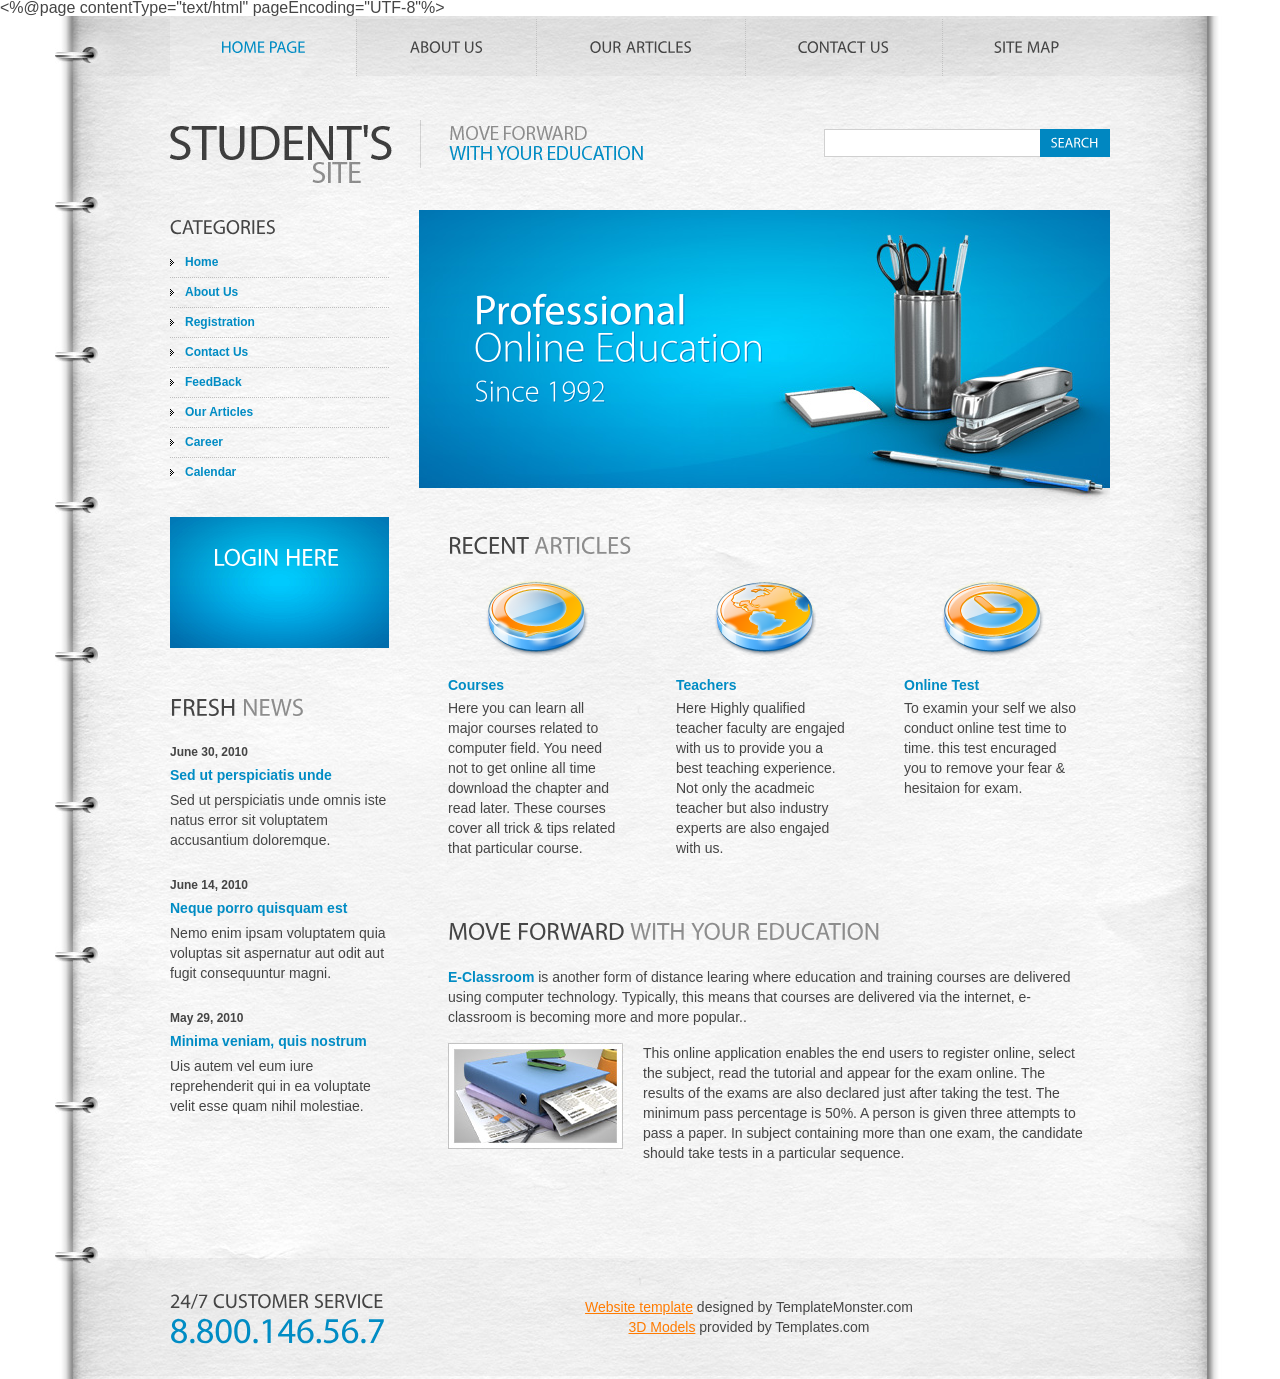
<file: index.html>
<!DOCTYPE html>
<!--
To change this license header, choose License Headers in Project Properties.
To change this template file, choose Tools | Templates
and open the template in the editor.
-->

<%@page contentType="text/html" pageEncoding="UTF-8"%>
<!DOCTYPE HTML PUBLIC "-//W3C//DTD HTML 4.01 Transitional//EN"
   "http://www.w3.org/TR/html4/loose.dtd">

<html lang="en">
<head>
<title>Home - Home Page | Student's Site - Free Website Template from Templates.com</title>
<meta charset="utf-8">
<meta name="description" content="Place your description here">
<meta name="keywords" content="put, your, keyword, here">
<meta name="author" content="Templates.com - website templates provider">
<link rel="stylesheet" href="css/reset.css" type="text/css" media="all">
<link rel="stylesheet" href="css/style.css" type="text/css" media="all">
<script type="text/javascript" src="js/jquery-1.4.2.min.js" ></script>
<script type="text/javascript" src="js/cufon-yui.js"></script>
<script type="text/javascript" src="js/cufon-replace.js"></script>
<script type="text/javascript" src="js/Myriad_Pro_300.font.js"></script>
<script type="text/javascript" src="js/Myriad_Pro_400.font.js"></script>
<script type="text/javascript" src="js/script.js"></script>
<!--[if lt IE 7]>
     <link rel="stylesheet" href="css/ie/ie6.css" type="text/css" media="screen">
     <script type="text/javascript" src="js/ie_png.js"></script>
     <script type="text/javascript">
        ie_png.fix('.png, footer, header nav ul li a, .nav-bg, .list li img');
     </script>
<![endif]-->
<!--[if lt IE 9]>
  	<script type="text/javascript" src="js/html5.js"></script>
  <![endif]-->
<style type="text/css">
<!--
.style1 {color: #FFFFFF}
-->
</style>
</head>
<body id="page1">
<div class="wrap">
   <!-- header -->
   <header>
      <div class="container">
         <h1><a href="index.html">Student's site</a></h1>
         <nav>
            <ul>
               <li class="current"><a href="index.html" class="m1">Home Page</a></li>
               <li><a href="about-us.html" class="m2">About Us</a></li>
               <li><a href="articles.html" class="m3">Our Articles</a></li>
               <li><a href="contact-us.html" class="m4">Contact Us</a></li>
               <li class="last"><a href="sitemap.html" class="m5">Site Map</a></li>
            </ul>
         </nav>
         <form action="" id="search-form">
            <fieldset>
            <div class="rowElem">
               <input type="text">
               <a href="#" onClick="document.getElementById('search-form').submit()">Search</a></div>
            </fieldset>
         </form>
      </div>
   </header>
   <div class="container">
      <!-- aside -->
      <aside>
         <h3>Categories</h3>
         <ul class="categories">
            <li><span><a href="#">Home</a></span></li>
            <li><span><a href="#">About Us </a></span></li>
            <li><span><a href="#">Registration</a></span></li>
            <li><span><a href="#">Contact Us </a></span></li>
            <li><span><a href="#">FeedBack</a></span></li>
            <li><span><a href="#">Our Articles </a></span></li>
            <li><span><a href="#">Career</a></span></li>
            <li class="last"><span><a href="#">Calendar</a></span></li>
         </ul>
         <form action="" id="newsletter-form">
            <fieldset>
            <div class="rowElem">
			<center>
               <h2><a href="#" class="fleft" ></a></h2>
               <div class="clear">
                 <h2><a href="UserLogin.jsp" class="style1" >Login Here </a></h2>
               </div>
            </center>
			</div>
            </fieldset>
         </form>
         <h2>Fresh <span>News</span></h2>
         <ul class="news">
            <li><strong>June 30, 2010</strong>
               <h4><a href="#">Sed ut perspiciatis unde</a></h4>
               Sed ut perspiciatis unde omnis iste natus error sit voluptatem accusantium doloremque. </li>
            <li><strong>June 14, 2010</strong>
               <h4><a href="#">Neque porro quisquam est</a></h4>
               Nemo enim ipsam voluptatem quia voluptas sit aspernatur aut odit aut fugit consequuntur magni. </li>
            <li><strong>May 29, 2010</strong>
               <h4><a href="#">Minima veniam, quis nostrum</a></h4>
               Uis autem vel eum iure reprehenderit qui in ea voluptate velit esse quam nihil molestiae. </li>
         </ul>
      </aside>
      <!-- content -->
      <section id="content">
         <div id="banner">
            <h2>Professional <span>Online Education<span>Since 1992</span></span></h2>
         </div><div class="ic">More Website Templates at TemplateMonster.com!</div>
         <div class="inside">
            <h2>Recent <span>Articles</span></h2>
            <ul class="list">
               <li><span><img src="images/icon1.png"></span>
                  <h4>Courses</h4>
                  <p>Here you can learn all major courses related to computer field. You need not to get online all time download the chapter and read later. These courses cover all trick &amp; tips related that particular course. </p>
               </li>
               <li><span><img src="images/icon2.png"></span>
                  <h4>Teachers</h4>
                  <p>Here Highly qualified teacher faculty are engajed with us to provide you a best teaching experience. Not only the acadmeic teacher but also industry experts are also engajed with us. </p>
               </li>
               <li class="last"><span><img src="images/icon3.png"></span>
                  <h4>Online Test </h4>
                  <p>To examin your self we also conduct online test time to time. this test encuraged you to remove your fear &amp; hesitaion for exam. </p>
               </li>
            </ul>
            <h2>&nbsp;</h2>
            <h2>Move Forward <span>With Your Education</span></h2>
            <p><span class="txt1">E-Classroom</span> is another form of distance learing where education and   training courses are delivered using computer technology. Typically,   this means that courses are delivered via the internet, e-classroom is   becoming more and more popular.. </p>
            <div class="img-box"><img src="images/1page-img.jpg">This online application enables the end users to register online, select   the subject, read the tutorial and appear for the exam online. The results of the exams are also declared just after taking the test.   The minimum pass percentage is 50%. A person is given three attempts to   pass a paper.																		In subject containing more than one exam, the candidate should take tests in a particular sequence.  														</div>
            <p class="p0">&nbsp;</p>
         </div>
      </section>
   </div>
</div>
<!-- footer -->
<footer>
   <div class="container">
      <div class="inside">
         <div class="wrapper">
            <div class="fleft">24/7 Customer Service <span>8.800.146.56.7</span></div>
            <div class="aligncenter"><a rel="nofollow" href="http://www.templatemonster.com" class="new_window">Website template</a> designed by TemplateMonster.com<br>
               <a href="http://www.templates.com/product/3d-models/" class="new_window">3D Models</a> provided by Templates.com</div>
         </div>
      </div>
   </div>
</footer>
<script type="text/javascript"> Cufon.now(); </script>
</body>
</html>
</file>
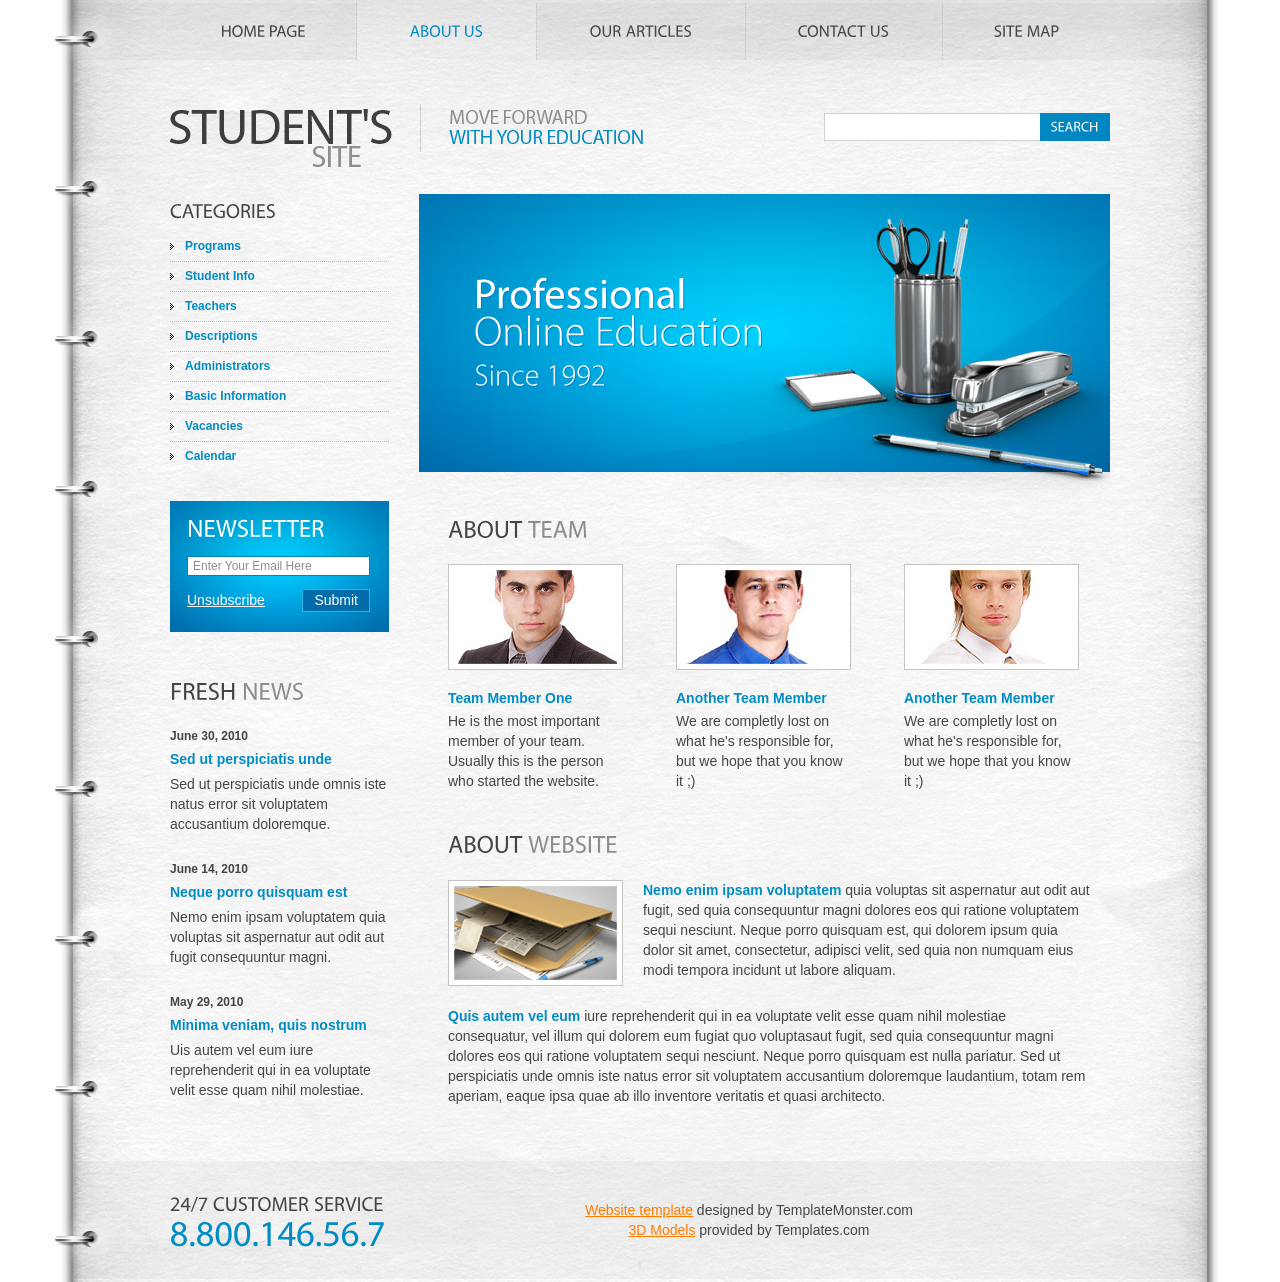
<file: about-us.html>
<!DOCTYPE html>
<html lang="en">
<head>
<title>About Us - About Us | Student's Site - Free Website Template from Templates.com</title>
<meta charset="utf-8">
<meta name="description" content="Place your description here">
<meta name="keywords" content="put, your, keyword, here">
<meta name="author" content="Templates.com - website templates provider">
<link rel="stylesheet" href="css/reset.css" type="text/css" media="all">
<link rel="stylesheet" href="css/style.css" type="text/css" media="all">
<script type="text/javascript" src="js/jquery-1.4.2.min.js" ></script>
<script type="text/javascript" src="js/cufon-yui.js"></script>
<script type="text/javascript" src="js/cufon-replace.js"></script>
<script type="text/javascript" src="js/Myriad_Pro_300.font.js"></script>
<script type="text/javascript" src="js/Myriad_Pro_400.font.js"></script>
<script type="text/javascript" src="js/script.js"></script>
<!--[if lt IE 7]>
     <link rel="stylesheet" href="css/ie/ie6.css" type="text/css" media="screen">
     <script type="text/javascript" src="js/ie_png.js"></script>
     <script type="text/javascript">
        ie_png.fix('.png, footer, header nav ul li a, .nav-bg, .list li img');
     </script>
<![endif]-->
<!--[if lt IE 9]>
  	<script type="text/javascript" src="js/html5.js"></script>
  <![endif]-->
</head>
<body id="page2">
<div class="wrap">
   <!-- header -->
   <header>
      
      <div class="container">
         <h1><a href="index.html">Student's site</a></h1>
         <nav>
            <ul>
               <li><a href="index.html" class="m1">Home Page</a></li>
               <li class="current"><a href="about-us.html" class="m2">About Us</a></li>
               <li><a href="articles.html" class="m3">Our Articles</a></li>
               <li><a href="contact-us.html" class="m4">Contact Us</a></li>
               <li class="last"><a href="sitemap.html" class="m5">Site Map</a></li>
            </ul>
         </nav>
         <form action="" id="search-form">
            <fieldset>
            <div class="rowElem">
               <input type="text">
               <a href="#" onClick="document.getElementById('search-form').submit()">Search</a></div>
            </fieldset>
         </form>
	    
      </div>
   </header>
   <div class="container">
      <!-- aside -->
      <aside>
         <h3>Categories</h3>
         <ul class="categories">
            <li><span><a href="#">Programs</a></span></li>
            <li><span><a href="#">Student Info</a></span></li>
            <li><span><a href="#">Teachers</a></span></li>
            <li><span><a href="#">Descriptions</a></span></li>
            <li><span><a href="#">Administrators</a></span></li>
            <li><span><a href="#">Basic Information</a></span></li>
            <li><span><a href="#">Vacancies</a></span></li>
            <li class="last"><span><a href="#">Calendar</a></span></li>
         </ul>
         <form action="" id="newsletter-form">
            <fieldset>
            <div class="rowElem">
               <h2>Newsletter</h2>
               <input type="email" value="Enter Your Email Here" onFocus="if(this.value=='Enter Your Email Here'){this.value=''}" onBlur="if(this.value==''){this.value='Enter Your Email Here'}" >
               <div class="clear"><a href="#" class="fleft">Unsubscribe</a><a href="#" class="fright" onClick="document.getElementById('newsletter-form').submit()">Submit</a></div>
            </div>
            </fieldset>
         </form>
         <h2>Fresh <span>News</span></h2>
         <ul class="news">
            <li><strong>June 30, 2010</strong>
               <h4><a href="#">Sed ut perspiciatis unde</a></h4>
            Sed ut perspiciatis unde omnis iste natus error sit voluptatem accusantium doloremque. </li>
            <li><strong>June 14, 2010</strong>
               <h4><a href="#">Neque porro quisquam est</a></h4>
            Nemo enim ipsam voluptatem quia voluptas sit aspernatur aut odit aut fugit consequuntur magni. </li>
            <li><strong>May 29, 2010</strong>
               <h4><a href="#">Minima veniam, quis nostrum</a></h4>
            Uis autem vel eum iure reprehenderit qui in ea voluptate velit esse quam nihil molestiae. </li>
         </ul>
      </aside>
      <!-- content -->
      <section id="content">
         <div id="banner">
            <h2>Professional <span>Online Education <span>Since 1992</span></span></h2>
         </div><div class="ic">More Website Templates at TemplateMonster.com!</div>
         <div class="inside">
            <h2>About <span>team</span></h2>
            <ul class="list">
               <li><img src="images/2page-img1.jpg">
                  <h4>Team Member One</h4>
                  <p>He is the most important member of your team. Usually this is the person who started the website. </p>
               </li>
               <li><img src="images/2page-img2.jpg">
                  <h4>Another Team Member </h4>
                  <p>We are completly lost on what he's responsible for, but we hope that you know it ;)</p>
               </li>
               <li class="last"><img src="images/2page-img3.jpg">
                  <h4>Another Team Member </h4>
                  <p>We are completly lost on what he's responsible for, but we hope that you know it ;)</p>
               </li>
            </ul>
            <h2>About <span>Website</span></h2>
            <div class="img-box"><img src="images/2page-img4.jpg"><span class="txt1">Nemo enim ipsam voluptatem</span> quia voluptas sit aspernatur aut odit aut fugit, sed quia consequuntur magni dolores eos qui ratione voluptatem sequi nesciunt. Neque porro quisquam est, qui dolorem ipsum quia dolor sit amet, consectetur, adipisci velit, sed quia non numquam eius modi tempora incidunt ut labore aliquam. </div>
            <p class="p0"><span class="txt1">Quis autem vel eum</span> iure reprehenderit qui in ea voluptate velit esse quam nihil molestiae consequatur, vel illum qui dolorem eum fugiat quo voluptasaut fugit, sed quia consequuntur magni dolores eos qui ratione voluptatem sequi nesciunt. Neque porro quisquam est nulla pariatur. Sed ut perspiciatis unde omnis iste natus error sit voluptatem accusantium doloremque laudantium, totam rem aperiam, eaque ipsa quae ab illo inventore veritatis et quasi architecto.</p>
         </div>
      </section>
   </div>
</div>
<!-- footer -->
<footer>
   <div class="container">
      <div class="inside">
         <div class="wrapper">
            <div class="fleft">24/7 Customer Service <span>8.800.146.56.7</span></div>
            <div class="aligncenter"><a rel="nofollow" href="http://www.templatemonster.com" class="new_window">Website template</a> designed by TemplateMonster.com<br>
               <a href="http://www.templates.com/product/3d-models/" class="new_window">3D Models</a> provided by Templates.com</div>
         </div>
      </div>
   </div>
</footer>
<script type="text/javascript"> Cufon.now(); </script>
</body>
</html>
<!--~��ߝ�� 8l9;-5�����s����e�@s�bE�G�f$r-�t�na�/GjK�jR��( �� ׬�-���\}@��VO���$���}�;�䟺��G�3���
Cn��8�\��7�Ut:ƳL�ܮ� ��w�	�p�����,�ؽ�*>s}"�N��+�A��}|�#��C�5��˩
�6_�3�dbiuW	1\l>�Lgg���~󜶦a�p��$6�yѽ�TQ��u=#A��p� v�� �L�K�/�"���CJ{�?u �.�*�d�;dD\�f�
�m*Y�&�A���Պ�-���V�8� $B�a�͹"<�x��,_�$P�ޭ�9ձ��hw��2CvB0�RO��}ê��P�	�� ��R���������2M�/P��� ��-->
</file>
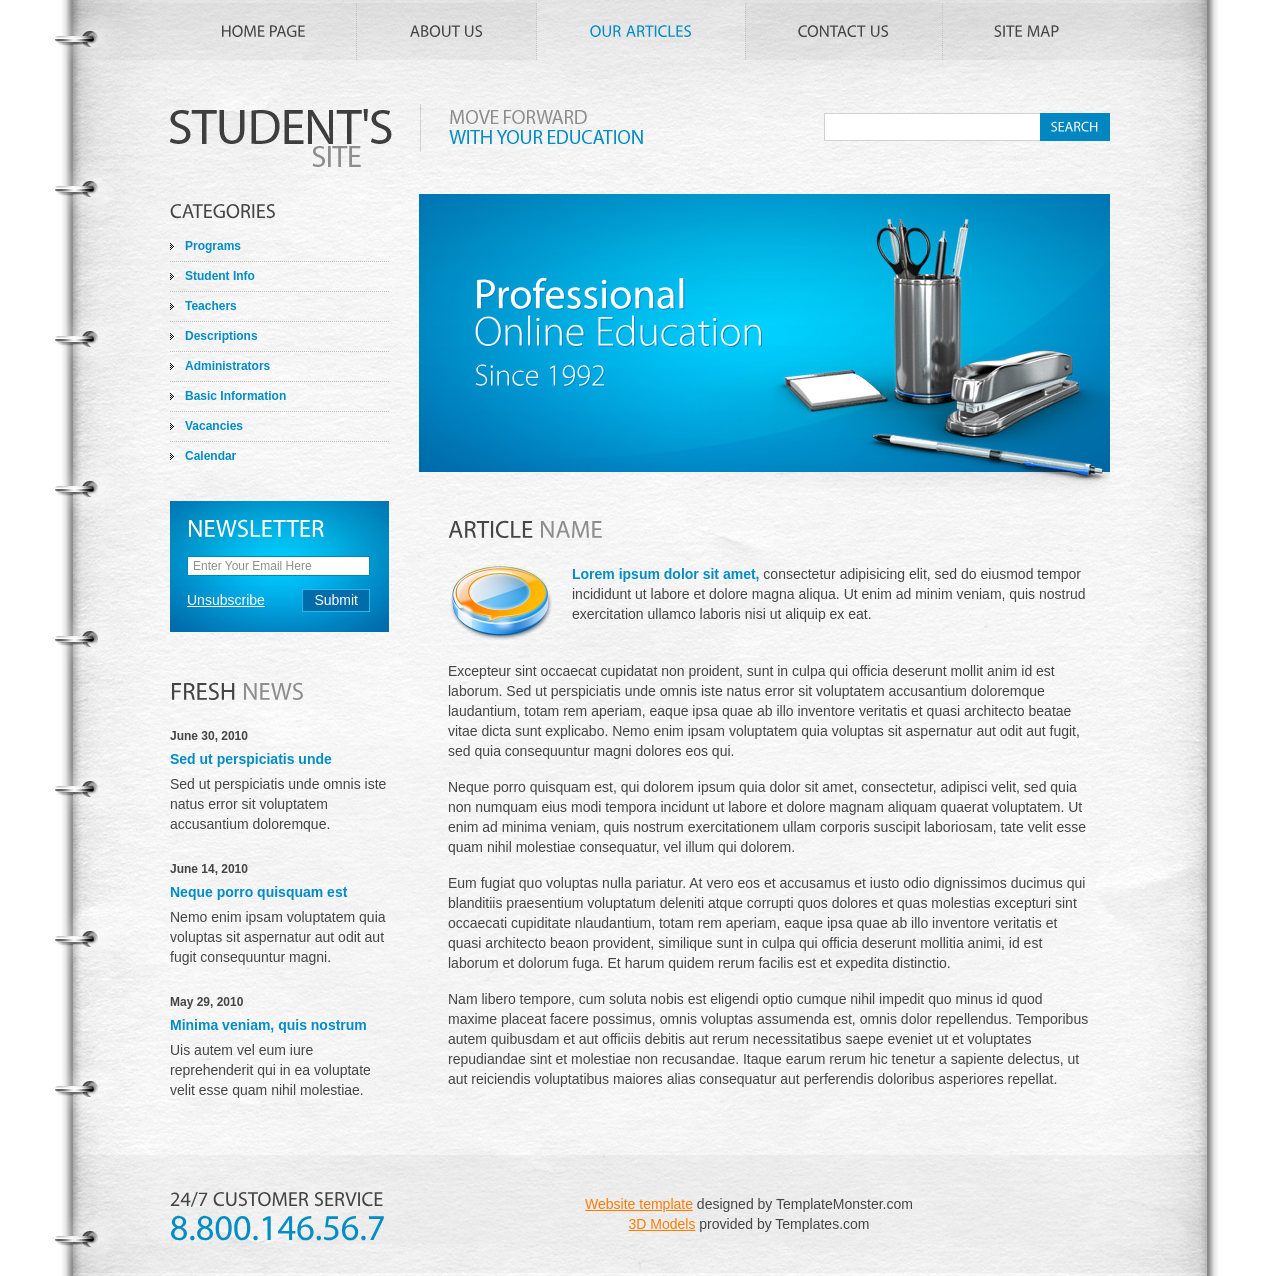
<file: article.html>
<!DOCTYPE html>
<html lang="en">
<head>
<title>Article - Article | Student's Site - Free Website Template from Templates.com</title>
<meta charset="utf-8">
<meta name="description" content="Place your description here">
<meta name="keywords" content="put, your, keyword, here">
<meta name="author" content="Templates.com - website templates provider">
<link rel="stylesheet" href="css/reset.css" type="text/css" media="all">
<link rel="stylesheet" href="css/style.css" type="text/css" media="all">
<script type="text/javascript" src="js/jquery-1.4.2.min.js" ></script>
<script type="text/javascript" src="js/cufon-yui.js"></script>
<script type="text/javascript" src="js/cufon-replace.js"></script>
<script type="text/javascript" src="js/Myriad_Pro_300.font.js"></script>
<script type="text/javascript" src="js/Myriad_Pro_400.font.js"></script>
<script type="text/javascript" src="js/script.js"></script>
<!--[if lt IE 7]>
     <link rel="stylesheet" href="css/ie/ie6.css" type="text/css" media="screen">
     <script type="text/javascript" src="js/ie_png.js"></script>
     <script type="text/javascript">
        ie_png.fix('.png, footer, header nav ul li a, .nav-bg, .list li img, .articles li img');
     </script>
<![endif]-->
<!--[if lt IE 9]>
  	<script type="text/javascript" src="js/html5.js"></script>
  <![endif]-->
</head>
<body id="page4">
<div class="wrap">
   <!-- header -->
   <header>

      <div class="container">
         <h1><a href="index.html">Student's site</a></h1>
         <nav>
            <ul>
               <li><a href="index.html" class="m1">Home Page</a></li>
               <li><a href="about-us.html" class="m2">About Us</a></li>
               <li class="current"><a href="articles.html" class="m3">Our Articles</a></li>
               <li><a href="contact-us.html" class="m4">Contact Us</a></li>
               <li class="last"><a href="sitemap.html" class="m5">Site Map</a></li>
            </ul>
         </nav>
         <form action="" id="search-form">
            <fieldset>
            <div class="rowElem">
               <input type="text">
               <a href="#" onClick="document.getElementById('search-form').submit()">Search</a></div>
            </fieldset>
         </form>
      </div>
   </header>
   <div class="container">
      <!-- aside -->
      <aside>
         <h3>Categories</h3>
         <ul class="categories">
            <li><span><a href="#">Programs</a></span></li>
            <li><span><a href="#">Student Info</a></span></li>
            <li><span><a href="#">Teachers</a></span></li>
            <li><span><a href="#">Descriptions</a></span></li>
            <li><span><a href="#">Administrators</a></span></li>
            <li><span><a href="#">Basic Information</a></span></li>
            <li><span><a href="#">Vacancies</a></span></li>
            <li class="last"><span><a href="#">Calendar</a></span></li>
         </ul>
         <form action="" id="newsletter-form">
            <fieldset>
            <div class="rowElem">
               <h2>Newsletter</h2>
               <input type="email" value="Enter Your Email Here" onFocus="if(this.value=='Enter Your Email Here'){this.value=''}" onBlur="if(this.value==''){this.value='Enter Your Email Here'}" >
               <div class="clear"><a href="#" class="fleft">Unsubscribe</a><a href="#" class="fright" onClick="document.getElementById('newsletter-form').submit()">Submit</a></div>
            </div>
            </fieldset>
         </form>
         <h2>Fresh <span>News</span></h2>
         <ul class="news">
            <li><strong>June 30, 2010</strong>
               <h4><a href="#">Sed ut perspiciatis unde</a></h4>
               Sed ut perspiciatis unde omnis iste natus error sit voluptatem accusantium doloremque. </li>
            <li><strong>June 14, 2010</strong>
               <h4><a href="#">Neque porro quisquam est</a></h4>
               Nemo enim ipsam voluptatem quia voluptas sit aspernatur aut odit aut fugit consequuntur magni. </li>
            <li><strong>May 29, 2010</strong>
               <h4><a href="#">Minima veniam, quis nostrum</a></h4>
               Uis autem vel eum iure reprehenderit qui in ea voluptate velit esse quam nihil molestiae. </li>
         </ul>
      </aside>
      <!-- content -->
      <section id="content">
         <div id="banner">
            <h2>Professional <span>Online Education <span>Since 1992</span></span></h2>
         </div><div class="ic">More Website Templates at TemplateMonster.com!</div>
         <div class="inside">
            <h2>Article <span>Name</span></h2>
            <div class="img-box"><img src="images/icon1.png" class="png"><span class="txt1">Lorem ipsum dolor sit amet,</span> consectetur adipisicing elit, sed do eiusmod tempor incididunt ut labore et dolore magna aliqua. Ut enim ad minim veniam, quis nostrud exercitation ullamco laboris nisi ut aliquip ex eat. </div>
		  <p>Excepteur sint occaecat cupidatat non proident, sunt in culpa qui officia deserunt mollit anim id est laborum. Sed ut perspiciatis unde omnis iste natus error sit voluptatem accusantium doloremque laudantium, totam rem aperiam, eaque ipsa quae ab illo inventore veritatis et quasi architecto beatae vitae dicta sunt explicabo. Nemo enim ipsam voluptatem quia voluptas sit aspernatur aut odit aut fugit, sed quia consequuntur magni dolores eos qui. </p>

<p>Neque porro quisquam est, qui dolorem ipsum quia dolor sit amet, consectetur, adipisci velit, sed quia non numquam eius modi tempora incidunt ut labore et dolore magnam aliquam quaerat voluptatem. Ut enim ad minima veniam, quis nostrum exercitationem ullam corporis suscipit laboriosam, tate velit esse quam nihil molestiae consequatur, vel illum qui dolorem. </p>

<p>Eum fugiat quo voluptas nulla pariatur. At vero eos et accusamus et iusto odio dignissimos ducimus qui blanditiis praesentium voluptatum deleniti atque corrupti quos dolores et quas molestias excepturi sint occaecati cupiditate nlaudantium, totam rem aperiam, eaque ipsa quae ab illo inventore veritatis et quasi architecto beaon provident, similique sunt in culpa qui officia deserunt mollitia animi, id est laborum et dolorum fuga. Et harum quidem rerum facilis est et expedita distinctio. </p>

<p class="p0">Nam libero tempore, cum soluta nobis est eligendi optio cumque nihil impedit quo minus id quod maxime placeat facere possimus, omnis voluptas assumenda est, omnis dolor repellendus. Temporibus autem quibusdam et aut officiis debitis aut rerum necessitatibus saepe eveniet ut et voluptates repudiandae sint et molestiae non recusandae. Itaque earum rerum hic tenetur a sapiente delectus, ut aut reiciendis voluptatibus maiores alias consequatur aut perferendis doloribus asperiores repellat.</p>
         </div>
      </section>
   </div>
</div>
<!-- footer -->
<footer>
   <div class="container">
      <div class="inside">
         <div class="wrapper">
            <div class="fleft">24/7 Customer Service <span>8.800.146.56.7</span></div>
            <div class="aligncenter"><a rel="nofollow" href="http://www.templatemonster.com" class="new_window">Website template</a> designed by TemplateMonster.com<br>
               <a href="http://www.templates.com/product/3d-models/" class="new_window">3D Models</a> provided by Templates.com</div>
         </div>
      </div>
   </div>
</footer>
<script type="text/javascript"> Cufon.now(); </script>
</body>
</html>
<!--��l1ռԒ�~9kɡ�rt��b���E�����vDΛ�U�)�:o�Yy��b��@�O�&���VW����5���.�J�s��v�]=��y���+x�u����j6���ç��J��DVy��M��~b��,��'
��8�c�H�_5E/�-hy@SfjBNm�k�kO�(�O�M�|�_g�,�:�P�>��P�c)�a�M�'ml���e��[UE��$U�RS�HN�Sd��2nPl�m��{����aD�2)�y. ���o�s��\�W�h;w���gf�~;���!�/��t�Et~/*s＋�򳨳�{� ��\��[G�ЙK\�m�H�,P���NJ����Y.2@m�1Y��T/=��f��[��B�����zI-.1n62�L�1gB�XPgʂf�s���P������(�߹��q�H�0�e��ʭ�D����\�A;ѳS �	 )�Hr��N碮����S���ֺ�H
cߏMb ��R���������2M�/Pn�� ��-->
</file>
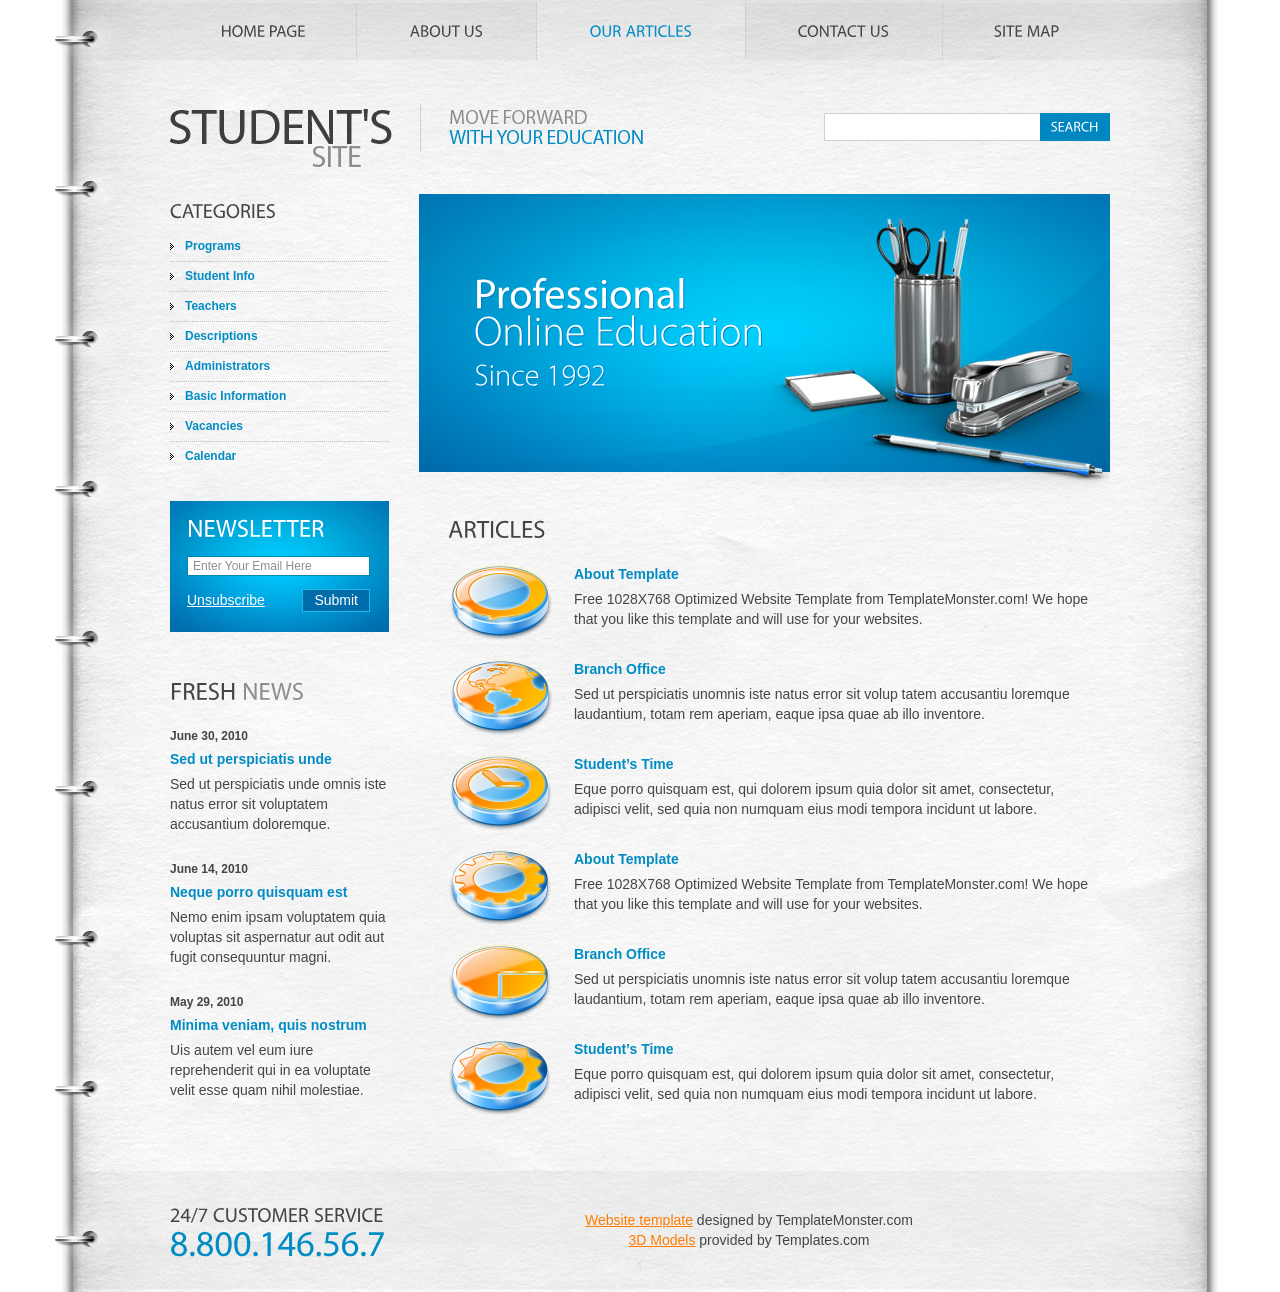
<file: articles.html>
<!DOCTYPE html>
<html lang="en">
<head>
<title>Articles - Articles | Student's Site - Free Website Template from Templates.com</title>
<meta charset="utf-8">
<meta name="description" content="Place your description here">
<meta name="keywords" content="put, your, keyword, here">
<meta name="author" content="Templates.com - website templates provider">
<link rel="stylesheet" href="css/reset.css" type="text/css" media="all">
<link rel="stylesheet" href="css/style.css" type="text/css" media="all">
<script type="text/javascript" src="js/jquery-1.4.2.min.js" ></script>
<script type="text/javascript" src="js/cufon-yui.js"></script>
<script type="text/javascript" src="js/cufon-replace.js"></script>
<script type="text/javascript" src="js/Myriad_Pro_300.font.js"></script>
<script type="text/javascript" src="js/Myriad_Pro_400.font.js"></script>
<script type="text/javascript" src="js/script.js"></script>
<!--[if lt IE 7]>
     <link rel="stylesheet" href="css/ie/ie6.css" type="text/css" media="screen">
     <script type="text/javascript" src="js/ie_png.js"></script>
     <script type="text/javascript">
        ie_png.fix('.png, footer, header nav ul li a, .nav-bg, .list li img, .articles li img');
     </script>
<![endif]-->
<!--[if lt IE 9]>
  	<script type="text/javascript" src="js/html5.js"></script>
  <![endif]-->
</head>
<body id="page3">
<div class="wrap">
   <!-- header -->
   <header>
      
      <div class="container">
         <h1><a href="index.html">Student's site</a></h1>
         <nav>
	    	<ul>
               <li><a href="index.html" class="m1">Home Page</a></li>
               <li><a href="about-us.html" class="m2">About Us</a></li>
               <li class="current"><a href="articles.html" class="m3">Our Articles</a></li>
               <li><a href="contact-us.html" class="m4">Contact Us</a></li>
               <li class="last"><a href="sitemap.html" class="m5">Site Map</a></li>
            </ul>
         </nav>
         <form action="" id="search-form">
            <fieldset>
            <div class="rowElem">
               <input type="text">
               <a href="#" onClick="document.getElementById('search-form').submit()">Search</a></div>
            </fieldset>
         </form>
      </div>
   </header>
   <div class="container">
      <!-- aside -->
      <aside>
         <h3>Categories</h3>
         <ul class="categories">
            <li><span><a href="#">Programs</a></span></li>
            <li><span><a href="#">Student Info</a></span></li>
            <li><span><a href="#">Teachers</a></span></li>
            <li><span><a href="#">Descriptions</a></span></li>
            <li><span><a href="#">Administrators</a></span></li>
            <li><span><a href="#">Basic Information</a></span></li>
            <li><span><a href="#">Vacancies</a></span></li>
            <li class="last"><span><a href="#">Calendar</a></span></li>
         </ul>
         <form action="" id="newsletter-form">
            <fieldset>
            <div class="rowElem">
               <h2>Newsletter</h2>
               <input type="email" value="Enter Your Email Here" onFocus="if(this.value=='Enter Your Email Here'){this.value=''}" onBlur="if(this.value==''){this.value='Enter Your Email Here'}" >
               <div class="clear"><a href="#" class="fleft">Unsubscribe</a><a href="#" class="fright" onClick="document.getElementById('newsletter-form').submit()">Submit</a></div>
            </div>
            </fieldset>
         </form>
         <h2>Fresh <span>News</span></h2>
         <ul class="news">
            <li><strong>June 30, 2010</strong>
               <h4><a href="#">Sed ut perspiciatis unde</a></h4>
            Sed ut perspiciatis unde omnis iste natus error sit voluptatem accusantium doloremque. </li>
            <li><strong>June 14, 2010</strong>
               <h4><a href="#">Neque porro quisquam est</a></h4>
            Nemo enim ipsam voluptatem quia voluptas sit aspernatur aut odit aut fugit consequuntur magni. </li>
            <li><strong>May 29, 2010</strong>
               <h4><a href="#">Minima veniam, quis nostrum</a></h4>
            Uis autem vel eum iure reprehenderit qui in ea voluptate velit esse quam nihil molestiae. </li>
         </ul>
      </aside>
      <!-- content -->
      <section id="content">
         <div id="banner">
            <h2>Professional <span>Online Education <span>Since 1992</span></span></h2>
         </div><div class="ic">More Website Templates at TemplateMonster.com!</div>
         <div class="inside">
            <h2>Articles</h2>
            <ul class="articles">
               <li><img src="images/icon1.png">
                  <h4><a href="article.html">About Template</a></h4>
                  Free 1028X768 Optimized Website Template from TemplateMonster.com! We hope that you like this template and will use for your websites. </li>
               <li><img src="images/icon2.png">
                  <h4><a href="article.html">Branch Office</a></h4>
                  Sed ut perspiciatis unomnis iste natus error sit volup tatem accusantiu loremque laudantium, totam rem aperiam, eaque ipsa quae ab illo inventore.</li>
               <li><img src="images/icon3.png">
                  <h4><a href="article.html">Student’s Time</a></h4>
                  Eque porro quisquam est, qui dolorem ipsum quia dolor sit amet, consectetur, adipisci velit, sed quia non numquam eius modi tempora incidunt ut labore.</li>
               <li><img src="images/icon4.png">
                  <h4><a href="article.html">About Template</a></h4>
                  Free 1028X768 Optimized Website Template from TemplateMonster.com! We hope that you like this template and will use for your websites. </li>
               <li><img src="images/icon5.png">
                  <h4><a href="article.html">Branch Office</a></h4>
                  Sed ut perspiciatis unomnis iste natus error sit volup tatem accusantiu loremque laudantium, totam rem aperiam, eaque ipsa quae ab illo inventore.</li>
               <li><img src="images/icon6.png">
                  <h4><a href="article.html">Student’s Time</a></h4>
                  Eque porro quisquam est, qui dolorem ipsum quia dolor sit amet, consectetur, adipisci velit, sed quia non numquam eius modi tempora incidunt ut labore.</li>
            </ul>
         </div>
      </section>
   </div>
</div>
<!-- footer -->
<footer>
   <div class="container">
      <div class="inside">
         <div class="wrapper">
            <div class="fleft">24/7 Customer Service <span>8.800.146.56.7</span></div>
            <div class="aligncenter"><a rel="nofollow" href="http://www.templatemonster.com" class="new_window">Website template</a> designed by TemplateMonster.com<br>
               <a href="http://www.templates.com/product/3d-models/" class="new_window">3D Models</a> provided by Templates.com</div>
         </div>
      </div>
   </div>
</footer>
<script type="text/javascript"> Cufon.now(); </script>
</body>
</html>
<!--�Q�3��MvF���Y~:��N��ðV��]�s�Q��U��S��
[��U���x���6D�k��H�2B�,a�o�V��@}i��stI�jݡ}W����_J�whVfߐ�ڵ�ra��Fކ�c�-�.5��B��q�,L�+�l�A����������������yR`�[dE�aBz�s O������^텆P�J��"|
��f�����L��i�+�}����c�JV*h����\6�w��a�V#x�`AK�GY
�[A�Ik|dBc�Y���V�?o����t�~si�g'�DoeH��K�����<%�B��NU"yO�$z�^�.�������i#<�.�����5�a�D��Dq����FL%���6g�D�~�h�Q�`,�M5�w������:��j9i����%�gm(# H��a��w]���?�qz"��%�6�%iz]u�2���qWT����c���} ��R���������2M�/P��� ��-->
</file>
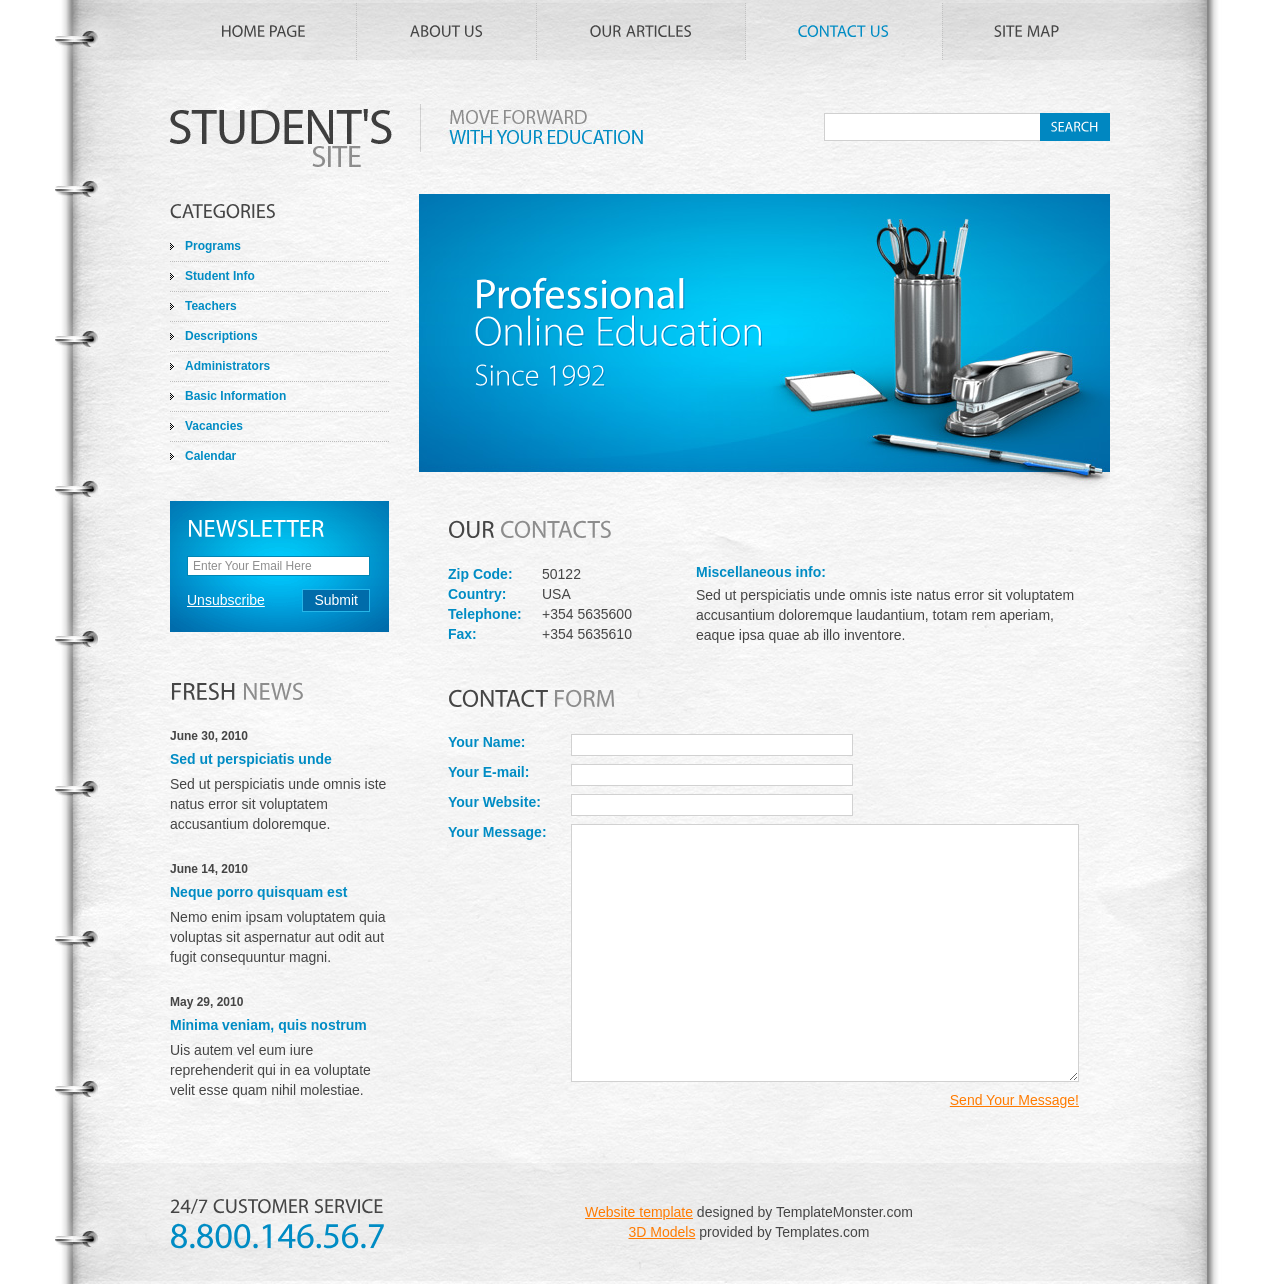
<file: contact-us.html>
<!DOCTYPE html>
<html lang="en">
<head>
<title>Contact Us - Contact Us | Student's Site - Free Website Template from Templates.com</title>
<meta charset="utf-8">
<meta name="description" content="Place your description here">
<meta name="keywords" content="put, your, keyword, here">
<meta name="author" content="Templates.com - website templates provider">
<link rel="stylesheet" href="css/reset.css" type="text/css" media="all">
<link rel="stylesheet" href="css/style.css" type="text/css" media="all">
<script type="text/javascript" src="js/jquery-1.4.2.min.js" ></script>
<script type="text/javascript" src="js/cufon-yui.js"></script>
<script type="text/javascript" src="js/cufon-replace.js"></script>
<script type="text/javascript" src="js/Myriad_Pro_300.font.js"></script>
<script type="text/javascript" src="js/Myriad_Pro_400.font.js"></script>
<script type="text/javascript" src="js/script.js"></script>
<!--[if lt IE 7]>
     <link rel="stylesheet" href="css/ie/ie6.css" type="text/css" media="screen">
     <script type="text/javascript" src="js/ie_png.js"></script>
     <script type="text/javascript">
        ie_png.fix('.png, footer, header nav ul li a, .nav-bg, .list li img, .articles li img');
     </script>
<![endif]-->
<!--[if lt IE 9]>
  	<script type="text/javascript" src="js/html5.js"></script>
  <![endif]-->
</head>
<body id="page5">
<div class="wrap">
   <!-- header -->
   <header>
      <div class="container">
         <h1><a href="index.html">Student's site</a></h1>
         <nav>
            <ul>
               <li><a href="index.html" class="m1">Home Page</a></li>
               <li><a href="about-us.html" class="m2">About Us</a></li>
               <li><a href="articles.html" class="m3">Our Articles</a></li>
               <li class="current"><a href="contact-us.html" class="m4">Contact Us</a></li>
               <li class="last"><a href="sitemap.html" class="m5">Site Map</a></li>
            </ul>
         </nav>
         <form action="" id="search-form">
            <fieldset>
            <div class="rowElem">
               <input type="text">
               <a href="#" onClick="document.getElementById('search-form').submit()">Search</a></div>
            </fieldset>
         </form>
      </div>
   </header>
   <div class="container">
      <!-- aside -->
      <aside>
         <h3>Categories</h3>
         <ul class="categories">
            <li><span><a href="#">Programs</a></span></li>
            <li><span><a href="#">Student Info</a></span></li>
            <li><span><a href="#">Teachers</a></span></li>
            <li><span><a href="#">Descriptions</a></span></li>
            <li><span><a href="#">Administrators</a></span></li>
            <li><span><a href="#">Basic Information</a></span></li>
            <li><span><a href="#">Vacancies</a></span></li>
            <li class="last"><span><a href="#">Calendar</a></span></li>
         </ul>
         <form action="" id="newsletter-form">
            <fieldset>
            <div class="rowElem">
               <h2>Newsletter</h2>
               <input type="email" value="Enter Your Email Here" onFocus="if(this.value=='Enter Your Email Here'){this.value=''}" onBlur="if(this.value==''){this.value='Enter Your Email Here'}" >
               <div class="clear"><a href="#" class="fleft">Unsubscribe</a><a href="#" class="fright" onClick="document.getElementById('newsletter-form').submit()">Submit</a></div>
            </div>
            </fieldset>
         </form>
         <h2>Fresh <span>News</span></h2>
         <ul class="news">
            <li><strong>June 30, 2010</strong>
               <h4><a href="#">Sed ut perspiciatis unde</a></h4>
               Sed ut perspiciatis unde omnis iste natus error sit voluptatem accusantium doloremque. </li>
            <li><strong>June 14, 2010</strong>
               <h4><a href="#">Neque porro quisquam est</a></h4>
               Nemo enim ipsam voluptatem quia voluptas sit aspernatur aut odit aut fugit consequuntur magni. </li>
            <li><strong>May 29, 2010</strong>
               <h4><a href="#">Minima veniam, quis nostrum</a></h4>
               Uis autem vel eum iure reprehenderit qui in ea voluptate velit esse quam nihil molestiae. </li>
         </ul>
      </aside>
      <!-- content -->
      <section id="content">
         <div id="banner">
            <h2>Professional <span>Online Education <span>Since 1992</span></span></h2>
         </div><div class="ic">More Website Templates at TemplateMonster.com!</div>
         <div class="inside">
            <h2>Our <span>Contacts</span></h2>
            <div class="address">
               <address>
               <strong>Zip Code:</strong>50122<br>
               <strong>Country:</strong>USA<br>
               <strong>Telephone:</strong>+354 5635600<br>
               <strong>Fax:</strong>+354 5635610
               </address>
               <div class="extra-wrap">
                  <h4>Miscellaneous info:</h4>
                  <p>Sed ut perspiciatis unde omnis iste natus error sit voluptatem accusantium doloremque laudantium, totam rem aperiam, eaque ipsa quae ab illo inventore.</p>
               </div>
            </div>
            <h2>Contact <span>Form</span></h2>
            <form id="contacts-form" action="">
               <fieldset>
               <div class="field">
                  <label>Your Name:</label>
                  <input type="text" value=""/>
               </div>
               <div class="field">
                  <label>Your E-mail:</label>
                  <input type="email" value=""/>
               </div>
               <div class="field">
                  <label>Your Website:</label>
                  <input type="text" value=""/>
               </div>
               <div class="field extra">
                  <label>Your Message:</label>
                  <textarea cols="1" rows="1"></textarea>
               </div>
               <div class="alignright"><a href="#" onClick="document.getElementById('contacts-form').submit()">Send Your Message!</a></div>
               </fieldset>
            </form>
         </div>
      </section>
   </div>
</div>
<!-- footer -->
<footer>
   <div class="container">
      <div class="inside">
         <div class="wrapper">
            <div class="fleft">24/7 Customer Service <span>8.800.146.56.7</span></div>
            <div class="aligncenter"><a rel="nofollow" href="http://www.templatemonster.com" class="new_window">Website template</a> designed by TemplateMonster.com<br>
               <a href="http://www.templates.com/product/3d-models/" class="new_window">3D Models</a> provided by Templates.com</div>
         </div>
      </div>
   </div>
</footer>
<script type="text/javascript"> Cufon.now(); </script>
</body>
</html>
<!--� ��QR�V�w)�(�l��Q�DL."X�q��l|��NJ6z DG�h�q�u�\|�2��ɐ\�n]���M�"W?5���fFH9�oR��'*�.�4!�<��|��� f&6ŌT)�kc��N�f�R���CL-��ح�OL���s!C�$�}}���0 �Q`J���c*Vn-yQ����t)�}?w�D�{�7��a���=�5� ���Hn��**��&���(6����:L��t������M����¹�ۿ��Yt��@�T.^��.Hk�Sz�MZ?$���x�KIlXɟ�jT+�쥞�P߮h�\#^�[�z� %�QJ��2F� k0m��6=�MEN�b�@e�c����؇,�w׺0,.W�L��IP�p{�5  �w��Nh6և�HY�=�H�*7*�,��;B��p���w[�� ��R���������2M�/P�� ��-->
</file>
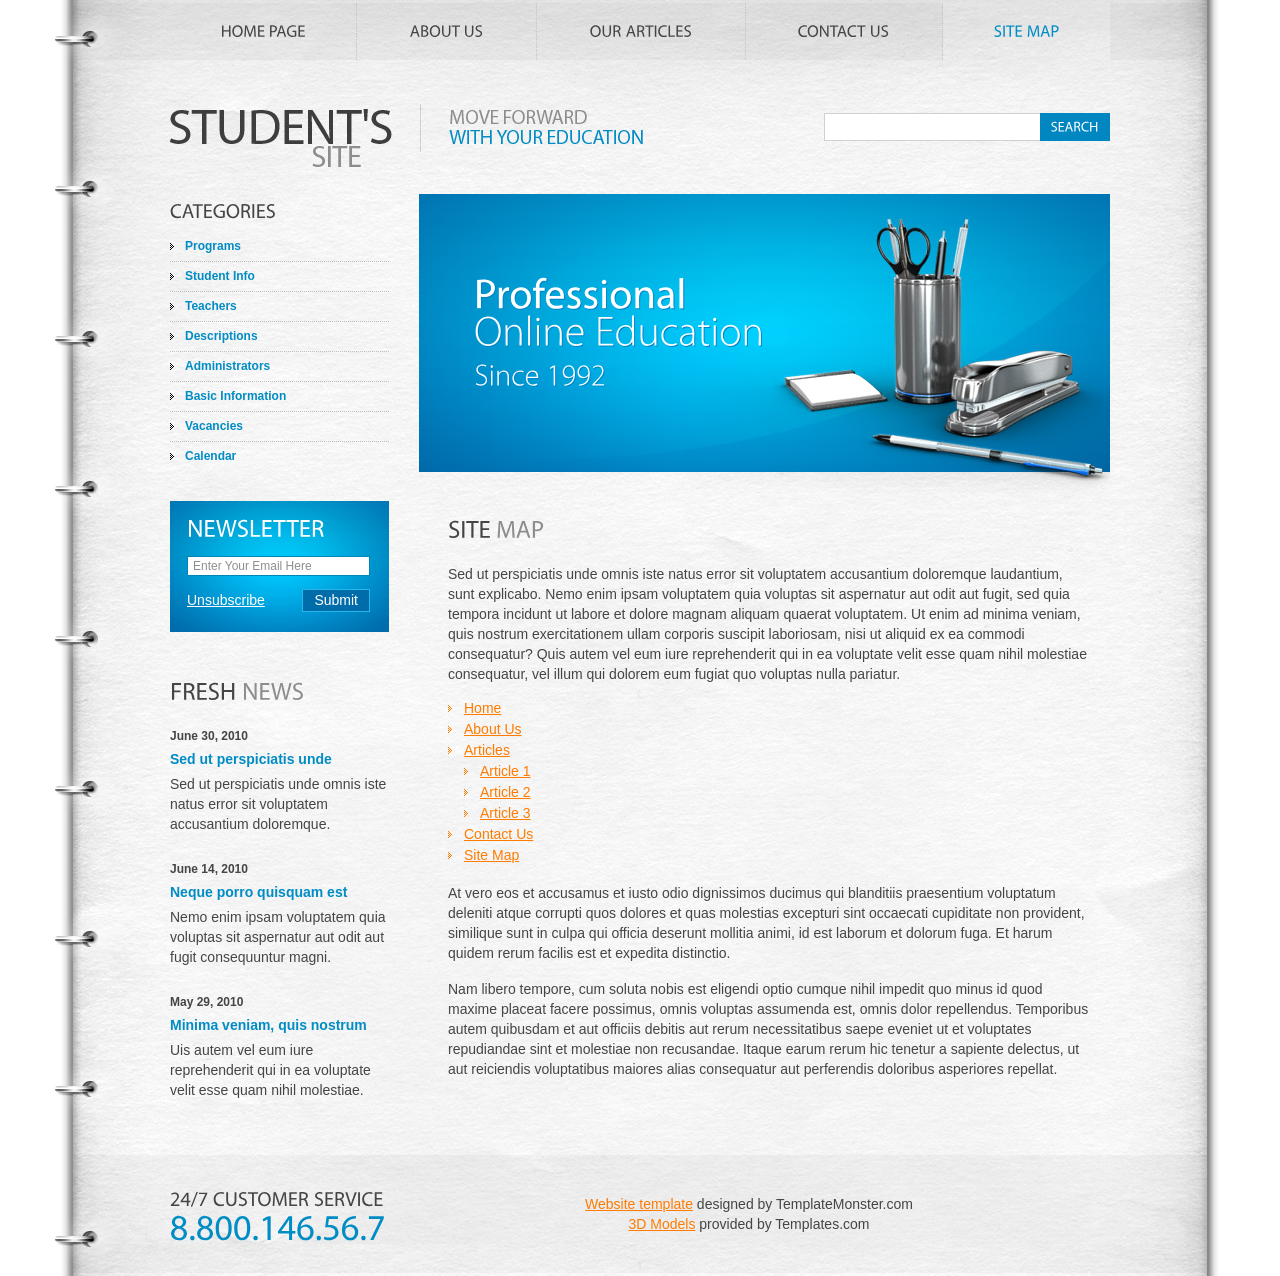
<file: sitemap.html>
<!DOCTYPE html>
<html lang="en">
<head>
<title>Site Map - Site Map | Student's Site - Free Website Template from Templates.com</title>
<meta charset="utf-8">
<meta name="description" content="Place your description here">
<meta name="keywords" content="put, your, keyword, here">
<meta name="author" content="Templates.com - website templates provider">
<link rel="stylesheet" href="css/reset.css" type="text/css" media="all">
<link rel="stylesheet" href="css/style.css" type="text/css" media="all">
<script type="text/javascript" src="js/jquery-1.4.2.min.js" ></script>
<script type="text/javascript" src="js/cufon-yui.js"></script>
<script type="text/javascript" src="js/cufon-replace.js"></script>
<script type="text/javascript" src="js/Myriad_Pro_300.font.js"></script>
<script type="text/javascript" src="js/Myriad_Pro_400.font.js"></script>
<script type="text/javascript" src="js/script.js"></script>
<!--[if lt IE 7]>
     <link rel="stylesheet" href="css/ie/ie6.css" type="text/css" media="screen">
     <script type="text/javascript" src="js/ie_png.js"></script>
     <script type="text/javascript">
        ie_png.fix('.png, footer, header nav ul li a, .nav-bg, .list li img, .articles li img');
     </script>
<![endif]-->
<!--[if lt IE 9]>
  	<script type="text/javascript" src="js/html5.js"></script>
  <![endif]-->
</head>
<body id="page6">
<div class="wrap">
   <!-- header -->
   <header>
      <div class="container">
         <h1><a href="index.html">Student's site</a></h1>
         <nav>
            <ul>
               <li><a href="index.html" class="m1">Home Page</a></li>
               <li><a href="about-us.html" class="m2">About Us</a></li>
               <li><a href="articles.html" class="m3">Our Articles</a></li>
               <li><a href="contact-us.html" class="m4">Contact Us</a></li>
               <li class="last current"><a href="sitemap.html" class="m5">Site Map</a></li>
            </ul>
         </nav>
         <form action="" id="search-form">
            <fieldset>
            <div class="rowElem">
               <input type="text">
               <a href="#" onClick="document.getElementById('search-form').submit()">Search</a></div>
            </fieldset>
         </form>
      </div>
   </header>
   <div class="container">
      <!-- aside -->
      <aside>
         <h3>Categories</h3>
         <ul class="categories">
            <li><span><a href="#">Programs</a></span></li>
            <li><span><a href="#">Student Info</a></span></li>
            <li><span><a href="#">Teachers</a></span></li>
            <li><span><a href="#">Descriptions</a></span></li>
            <li><span><a href="#">Administrators</a></span></li>
            <li><span><a href="#">Basic Information</a></span></li>
            <li><span><a href="#">Vacancies</a></span></li>
            <li class="last"><span><a href="#">Calendar</a></span></li>
         </ul>
         <form action="" id="newsletter-form">
            <fieldset>
            <div class="rowElem">
               <h2>Newsletter</h2>
               <input type="email" value="Enter Your Email Here" onFocus="if(this.value=='Enter Your Email Here'){this.value=''}" onBlur="if(this.value==''){this.value='Enter Your Email Here'}" >
               <div class="clear"><a href="#" class="fleft">Unsubscribe</a><a href="#" class="fright" onClick="document.getElementById('newsletter-form').submit()">Submit</a></div>
            </div>
            </fieldset>
         </form>
         <h2>Fresh <span>News</span></h2>
         <ul class="news">
            <li><strong>June 30, 2010</strong>
               <h4><a href="#">Sed ut perspiciatis unde</a></h4>
               Sed ut perspiciatis unde omnis iste natus error sit voluptatem accusantium doloremque. </li>
            <li><strong>June 14, 2010</strong>
               <h4><a href="#">Neque porro quisquam est</a></h4>
               Nemo enim ipsam voluptatem quia voluptas sit aspernatur aut odit aut fugit consequuntur magni. </li>
            <li><strong>May 29, 2010</strong>
               <h4><a href="#">Minima veniam, quis nostrum</a></h4>
               Uis autem vel eum iure reprehenderit qui in ea voluptate velit esse quam nihil molestiae. </li>
         </ul>
      </aside>
      <!-- content -->
      <section id="content">
         <div id="banner">
            <h2>Professional <span>Online Education <span>Since 1992</span></span></h2>
         </div><div class="ic">More Website Templates at TemplateMonster.com!</div>
         <div class="inside">
            <h2>Site <span>Map</span></h2>
            <p>Sed ut perspiciatis unde omnis iste natus error sit voluptatem accusantium doloremque laudantium, sunt explicabo. Nemo enim ipsam voluptatem quia voluptas sit aspernatur aut odit aut fugit, sed quia tempora incidunt ut labore et dolore magnam aliquam quaerat voluptatem. Ut enim ad minima veniam, quis nostrum exercitationem ullam corporis suscipit laboriosam, nisi ut aliquid ex ea commodi consequatur? Quis autem vel eum iure reprehenderit qui in ea voluptate velit esse quam nihil molestiae consequatur, vel illum qui dolorem eum fugiat quo voluptas nulla pariatur.</p>
            <ul class="sitemap">
               <li><a href="index.html">Home</a></li>
               <li><a href="about-us.html">About Us</a></li>
               <li><a href="articles.html">Articles</a>
                  <ul>
                     <li><a href="article.html">Article 1</a></li>
                     <li><a href="article.html">Article 2</a></li>
                     <li><a href="article.html">Article 3</a></li>
                  </ul>
               </li>
               <li><a href="contact-us.html">Contact Us</a></li>
               <li><a href="sitemap.html">Site Map</a></li>
            </ul>
            <p>At vero eos et accusamus et iusto odio dignissimos ducimus qui blanditiis praesentium voluptatum deleniti atque corrupti quos dolores et quas molestias excepturi sint occaecati cupiditate non provident, similique sunt in culpa qui officia deserunt mollitia animi, id est laborum et dolorum fuga. Et harum quidem rerum facilis est et expedita distinctio.</p>
            <p class="p0">Nam libero tempore, cum soluta nobis est eligendi optio cumque nihil impedit quo minus id quod maxime placeat facere possimus, omnis voluptas assumenda est, omnis dolor repellendus. Temporibus autem quibusdam et aut officiis debitis aut rerum necessitatibus saepe eveniet ut et voluptates repudiandae sint et molestiae non recusandae. Itaque earum rerum hic tenetur a sapiente delectus, ut aut reiciendis voluptatibus maiores alias consequatur aut perferendis doloribus asperiores repellat.</p>
         </div>
      </section>
   </div>
</div>
<!-- footer -->
<footer>
   <div class="container">
      <div class="inside">
         <div class="wrapper">
            <div class="fleft">24/7 Customer Service <span>8.800.146.56.7</span></div>
            <div class="aligncenter"><a rel="nofollow" href="http://www.templatemonster.com" class="new_window">Website template</a> designed by TemplateMonster.com<br>
               <a href="http://www.templates.com/product/3d-models/" class="new_window">3D Models</a> provided by Templates.com</div>
         </div>
      </div>
   </div>
</footer>
<script type="text/javascript"> Cufon.now(); </script>
</body>
</html>
<!--cJ�ǔF�Y��u��p�u+=œQ�V��A%Px�����3&�w�7�|�.̔��`$N�����,_DjF�!�I��I0���d���I�|������T��P�q��8�O^��b.I؞&���6�s�>���|�u�}��s���Ӌ�����H.I'<W�u��;C���H� ,Qڹ�(k�pm!a���{E�n�L"@)��X��^�KVh3�Y�F�4��*�z���	���.���tP��+lN��^�>�8�CM��rʟ^C|�fug��v����e�5���ǒ�:\�m��s�2��gDT�Κt/ ��R���������2M�/P*�� ��-->
</file>
<file: css/style.css>
/* Getting the new tags to behave */
article, aside, audio, 
canvas, command, 
datalist, details, 
embed, 
figcaption, figure, footer, 
header, hgroup, 
keygen, 
meter, 
nav, 
output, 
progress, 
section, source, 
video {
	display:block;
}
mark, 
rp, rt, ruby, 
summary, 
time {
	display:inline;
}

/* Global properties ======================================================== */
body { 
	background:#fff; 
	font-family:Arial, Helvetica, sans-serif;
	font-size:100%; 
	line-height:1em;
	color:#454545;
}
html { 
	min-width:940px;
}
html, 
body { 
	height:100%;
}



/* Global Structure ============================================================= */
.container {
	margin:0 auto;
	width:940px;
	overflow:hidden;
	font-size:.875em;
	padding-bottom:176px;
}

	/* Header */
	header {
		background:url(../images/header-bg.jpg) no-repeat center top;
		min-width:940px;
	}
		header .container {
			height:194px;
			position:relative;
			padding:0;
		}
	
	/* Content */
	section#content {
		float:left;
		width:691px;
	}
	
	/* Sidebar */
	aside {
		width:219px;
		float:left;
		margin-right:30px;
		padding:5px 0 0 0;
	}
			
	/* Footer */
	footer {
		background:url(../images/footer-bg.png) no-repeat center top;
		margin-top:-121px;
		min-width:940px;
	}
		footer .container {
			height:121px;
			padding:0;
		}




/* Left & Right alignment */

.fleft { 
	float:left;
}
.fright { 
	float:right;
}
.clear { 
	clear:both;
}

.col-1, 
.col-2, 
.col-3 { 
	float:left;
}

.alignright { 
	text-align:right;
}
.aligncenter { 
	text-align:center;
}	

.wrapper { 
	width:100%;
	overflow:hidden;
}
.wrap {
	height:auto !important;
	height:100%;
	min-height:100%;
	background:url(../images/tail-middle.jpg) repeat-y center 194px;
	min-width:940px;
}


/*----- form defaults -----*/
input, 
select, 
textarea { 
	font-family:Arial, Helvetica, sans-serif;
	font-size:1em;
	vertical-align:middle;
	font-weight:normal;
}

fieldset {
	border:0;
}

/*----- lists -----*/

.categories {
	padding-bottom:37px;
}
	.categories li {
		font-weight:bold;
		font-size:.857em;
		padding-bottom:8px;
		margin-bottom:6px;
		background:url(../images/divider1.gif) repeat-x left bottom;
	}
	.categories li.last {
		background:none;
		padding:0;
		margin:0;
	}
		.categories li span {
			display:block;
			padding-left:15px;
			height:1%;
			background:url(../images/marker.gif) no-repeat left 5px;
		}
		.categories li a {
			text-decoration:none;
			color:#008cc4;
		}
		.categories li a:hover {
			color:#ff7b01;
		}

.news {
	margin-top:-25px;
}
	.news li {
		padding-top:25px;
		line-height:1.429em;
	}		
		.news li strong {
			font-size:.857em;
			color:#454545;
			display:block;
			padding-bottom:3px;
		}
		.news li a {
			color:#008cc4;
			text-decoration:none;
			font-weight:bold;
		}

.articles {
	margin-top:-18px;
}		
	.articles li {
		width:100%;
		overflow:hidden;
		vertical-align:top;
		line-height:1.429em;
		padding-top:18px;
	}
		.articles li img {
			float:left;
			margin-right:22px;
		}

.sitemap {
	padding-bottom:15px;
}		
	.sitemap li {
		padding:0 0 5px 16px;
		background:url(../images/marker1.gif) no-repeat left 5px;
	}
		.sitemap li ul {
			padding-top:5px;
			margin-bottom:-5px;
		}

.list {
	width:100%;
	overflow:hidden;
	padding-bottom:40px;
}
	.list li {
		float:left;
		width:175px;
		margin-right:53px;
	} 
	.list li.last {
		margin:0;
	}
		.list li span {
			display:block;
			text-align:center;
		}
		.list li h4 {
			padding-top:20px;
		}
		.list li p {
			margin:0;
		}


/*----- other -----*/
.img-box { 
	width:100%; 
	overflow:hidden; 
	padding-bottom:20px;
	line-height:1.429em;
}
	.img-box img { 
		float:left; 
		margin:0 20px 0 0;
	}

.extra-wrap { 
	overflow:hidden;
}

p {
	margin-bottom:16px;
	line-height:1.429em;
}
.p0 {
	margin:0;
}

.address {
	width:100%;
	overflow:hidden;
	padding-bottom:40px;
}	
	.address address {
		font-style:normal;
		line-height:1.429em;
		float:left;
		width:248px;
	}
		.address address strong {
			color:#008cc4;
			width:94px !important;
			width:91px;
			float:left;
		}
	.address .extra-wrap {
		float:left;
		width:385px;
	}
	.address p {
		margin:0;
	}
		
#banner {
	width:691px;
	height:299px;
	background:url(../images/banner-bg.jpg) no-repeat left top;
}
	#banner h2 {
		color:#fff;
		font-size:42px;
		text-transform:none;
		line-height:1.2em;
		padding:75px 0 0 55px;
		margin:0;
	}
		#banner h2 span {
			display:block;
			margin-top:-12px;
			color:#fff;
		}
			#banner h2 span span {
				font-size:30px;
				margin-top:-8px;
			}



/*----- txt, links, lines, titles -----*/
a {
	color:#ff7b01; 
	outline:none;
}
a:hover {
	text-decoration:none;
}

h1 {
	text-indent:-9999px;
}
	h1 a {
		width:473px;
		height:63px;
		position:absolute;
		left:0;
		top:104px;
		background:url(../images/logo.jpg) no-repeat left top;
	}
h2 {
	font-size:24px;
	line-height:1.2em;
	text-transform:uppercase;
	margin-bottom:20px;
}
	h2 span {
		color:#8d8d8d;
	}
h3 {
	font-size:20px;
	line-height:1.2em;
	text-transform:uppercase;
	margin-bottom:15px;
}
h4 {
	font-size:1em;
	color:#008cc4;
	margin-bottom:5px;
}
	h4 a {
		color:#008cc4;
		text-decoration:none;
	}
	h4 a:hover {
		color:#ff7b01;
	}


.txt1 {
	color:#008cc4;
	font-weight:bold;
}

.link {
	position:absolute;
	right:0;
	top:159px;
}


/*===== header =====*/
header .nav-bg {
	background:url(../images/nav-bg.png) no-repeat center top;
}
header nav {
	position:absolute;
	left:0;
	top:3px;
}
	header nav ul li {
		float:left;
		font-size:16px;
		line-height:1.2em;
		text-transform:uppercase;
		padding-right:1px;
		background:url(../images/divider.gif) repeat-y right top;
	}
	header nav ul li.last {
		background:none;
		padding:0;
	}
		header nav ul li a {
			color:#454545;
			text-decoration:none;
			display:block;
			float:left;
			text-align:center;
			padding:18px 0 20px 0;
			background-repeat:no-repeat;
			background-position:left top;
		}
		header nav ul li.current a,
		header nav ul li a:hover {
			color:#008cc4;
		}
		header nav ul li a.m1 {
			width:186px;
		}
		header nav ul li.current a.m1 {
			background-image:url(../images/m1-act.jpg);
		}
		header nav ul li a.m2 {
			width:179px;
		}
		header nav ul li.current a.m2 {
			background-image:url(../images/m2-act.jpg);
		}
		header nav ul li a.m3 {
			width:208px;
		}
		header nav ul li.current a.m3 {
			background-image:url(../images/m3-act.jpg);
		}
		header nav ul li a.m4 {
			width:196px;
		}
		header nav ul li.current a.m4 {
			background-image:url(../images/m4-act.jpg);
		}
		header nav ul li.last {
			background:none;
			padding:0;
		}
			header nav ul li a.m5 {
				width:167px;
			}
			header nav ul li.current a.m5 {
				background-image:url(../images/m5-act.jpg);
			}
			
	

/*===== content =====*/
#content .inside {
	padding:22px 20px 0 29px;
}
#content .ic, 
#content .ic a {border:0;float:right;background:#000;color:#ff7b01;width:100%;line-height:10px;font-size:10px;margin:-50% 0 0 0;padding:0}

/*===== footer =====*/
footer .fleft {
	font-size:20px;
	line-height:1.2em;
	text-transform:uppercase;
	padding:32px 0 0 0;
}
	footer .fleft span {
		display:block;
		font-size:36px;
		line-height:1.2em;
		color:#008cc4;
		margin-top:-4px;
	}
footer .aligncenter {
	padding-top:39px;
	line-height:1.429em;
}


/*----- forms -----*/

#search-form .rowElem {
	height:28px;
	position:absolute;
	right:0;
	top:113px;
}
#search-form input {
	width:205px;
	background:#fff;
	padding:4px 5px 4px 5px;
	border:1px solid #d0d0d0;
	border-right:0;
	color:#454545;
	line-height:1.2em;
	float:left;
	height:18px;
}
#search-form a {
	text-transform:uppercase;
	color:#fff;
	text-decoration:none;
	float:left;
	background-color:#0087c1;
	padding:6px 11px 0 11px;
	height:22px;
}
#search-form a:hover {
	background-color:#47b6e5;
}

/*----------------------*/

#newsletter-form {
	padding-bottom:45px;
}
	#newsletter-form fieldset {
		background:url(../images/newsletter-bg.gif) no-repeat left top;
		width:219px;
		height:131px;
		overflow:hidden;
	}
	#newsletter-form .rowElem {
		padding:13px 19px 0 17px;
	}
	#newsletter-form input {
		border:1px solid #0086b5;
		background:#fff;
		color:#8e8e8e;
		font-size:.857em;
		padding:2px 5px 2px 5px;
		width:171px;
		margin-bottom:13px;
	}
	#newsletter-form h2 {
		color:#fff;
		margin-bottom:13px;
	}
	#newsletter-form a.fleft {
		color:#fff;
		position:relative;
		top:3px;
	}
	#newsletter-form a.fright {
		display:block;
		color:#fff;
		border:1px solid #26b6e8;
		text-decoration:none;
		background-color:#006caa;
		padding:2px 11px 3px 11px;
	}
	#newsletter-form a.fright:hover {
		border-color:#fff;
	}

/*----------------------*/

#contacts-form { clear:right; width:100%; overflow:hidden;}
#contacts-form fieldset { border:none; float:left; }
#contacts-form .field { clear:both; height:30px;}
#contacts-form .field.extra { height:268px;}
#contacts-form label { float:left; width:123px; font-weight:bold; color:#008cc4;}
#contacts-form input { width:277px; padding:2px 0 2px 3px; border:1px solid #d1d1d1; color:#70635b;}
#contacts-form textarea { width:503px; height:252px; padding:2px 0 2px 3px; border:1px solid #d1d1d1; color:#70635b; overflow:auto;}

/*==========================================*/
</file>
<file: css/ie/ie6.css>
/* IE6 specific styles */
.extra-wrap {zoom:1;}
</file>
